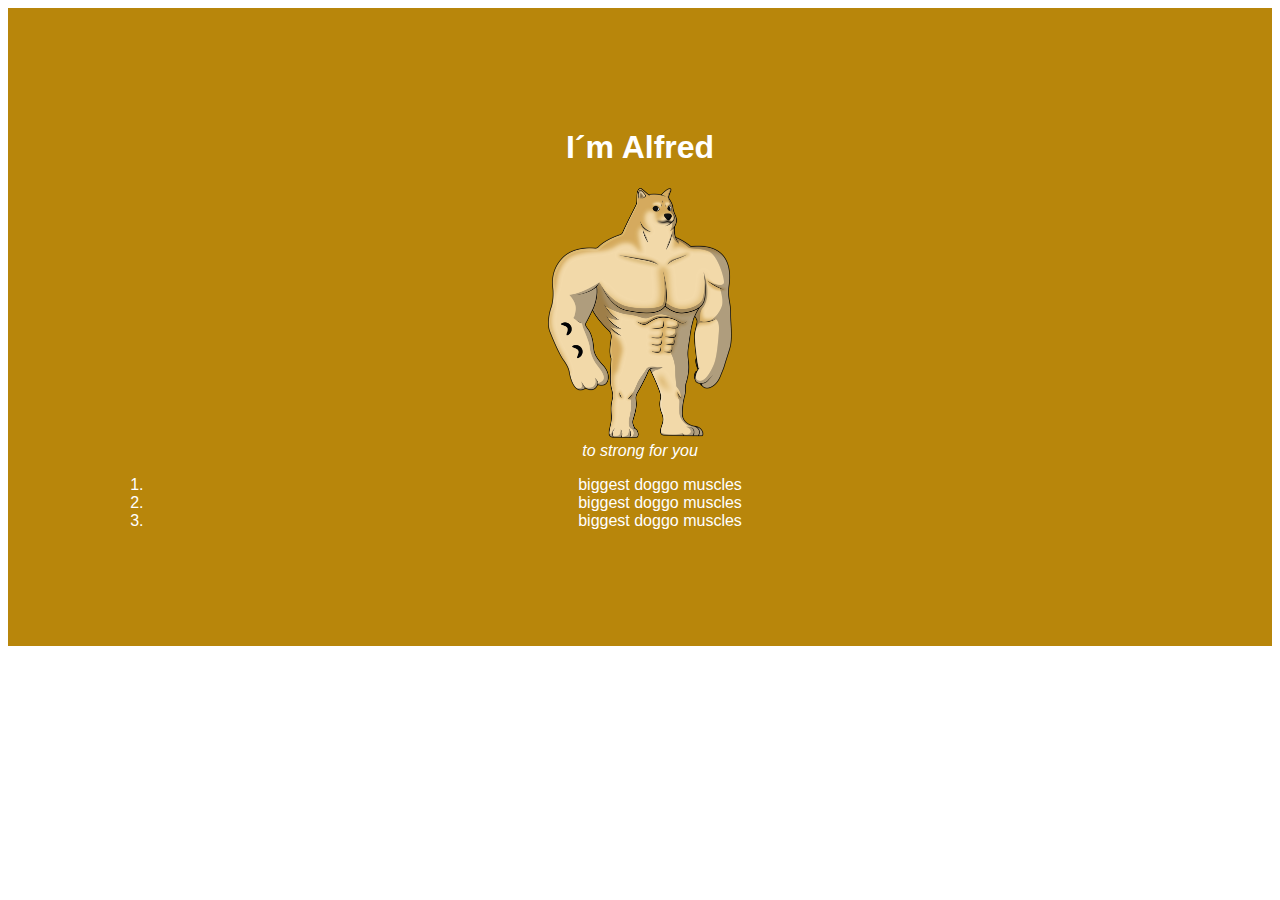
<file: index.html>
<!DOCTYPE html>
<html lang="en">
<head>
    <link rel="stylesheet" href=./style.css>
    <title>Document</title>
</head>
<body>
    <section id="banner">
    <h1>I´m Alfred</h1>
<img src="./strong_doggo.png" alt="strong doggo">
   <br> <aside>to strong for you</aside>
   <ol>
       <li>biggest doggo muscles</li>
       <li>biggest doggo muscles</li>
       <li>biggest doggo muscles</li>
   </ol>
</section>
</body>
    
</footer>
</html>
</file>
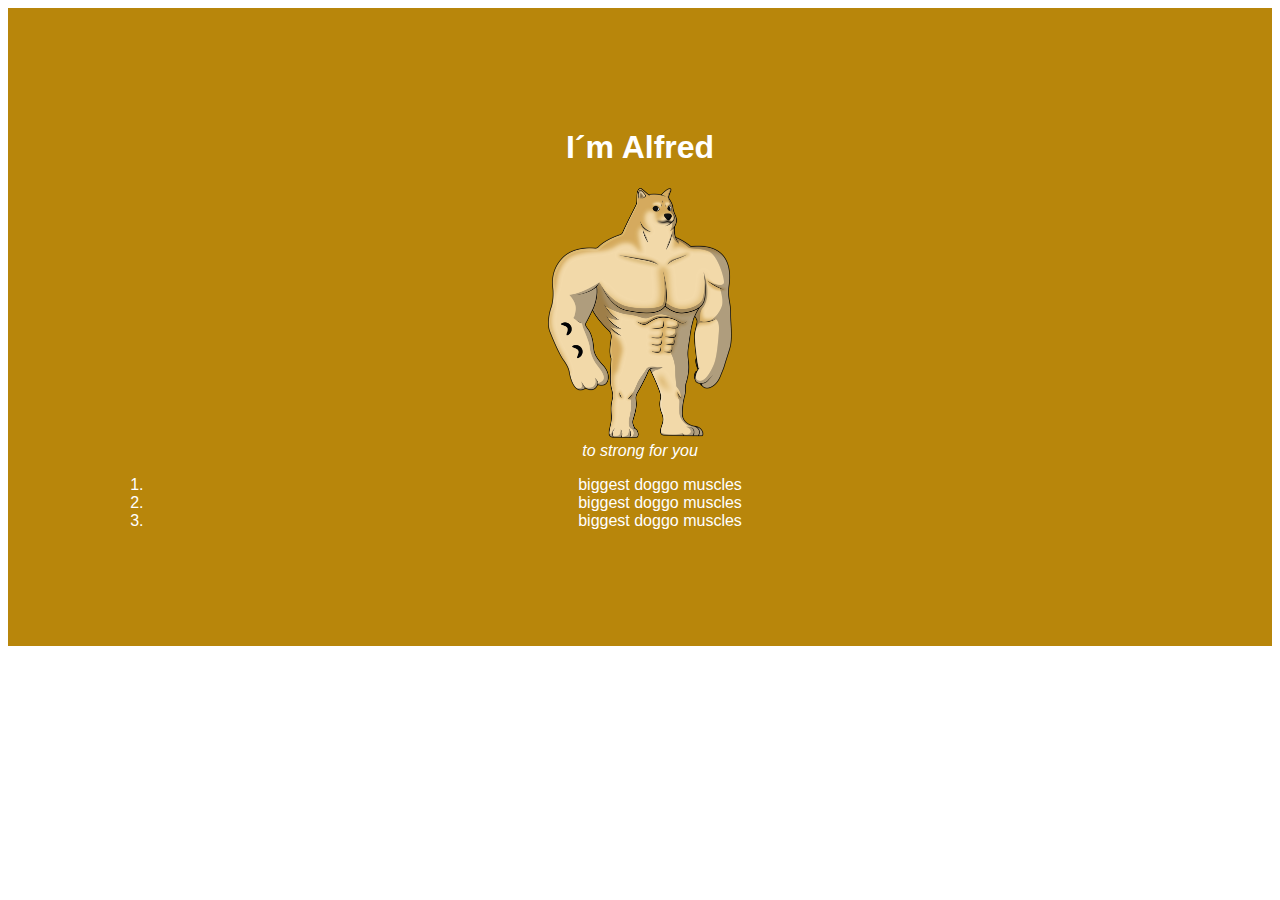
<file: Hello.html>
<!DOCTYPE html>
<html lang="en">
<head>
    <link rel="stylesheet" href="/style.css">
    <title>Document</title>
</head>
<body>
    <section id="banner">
    <h1>I´m Alfred</h1>
<img src="./strong_doggo.png" alt="strong doggo">
   <br> <aside>to strong for you</aside>
   <ol>
       <li>biggest doggo muscles</li>
       <li>biggest doggo muscles</li>
       <li>biggest doggo muscles</li>
   </ol>
</section>
</body>
    
</footer>
</html>
</file>
<file: style.css>
html{
    font-family:Helvetica, sans-serif
}
#banner {
    background-color: darkgoldenrod;
    text-align: center;
    padding: 100px;
    color: white;
}
#banner img{
    height: 250px;
    width: auto;
}

#banner aside{
    font-style: italic;
    
}
</file>
